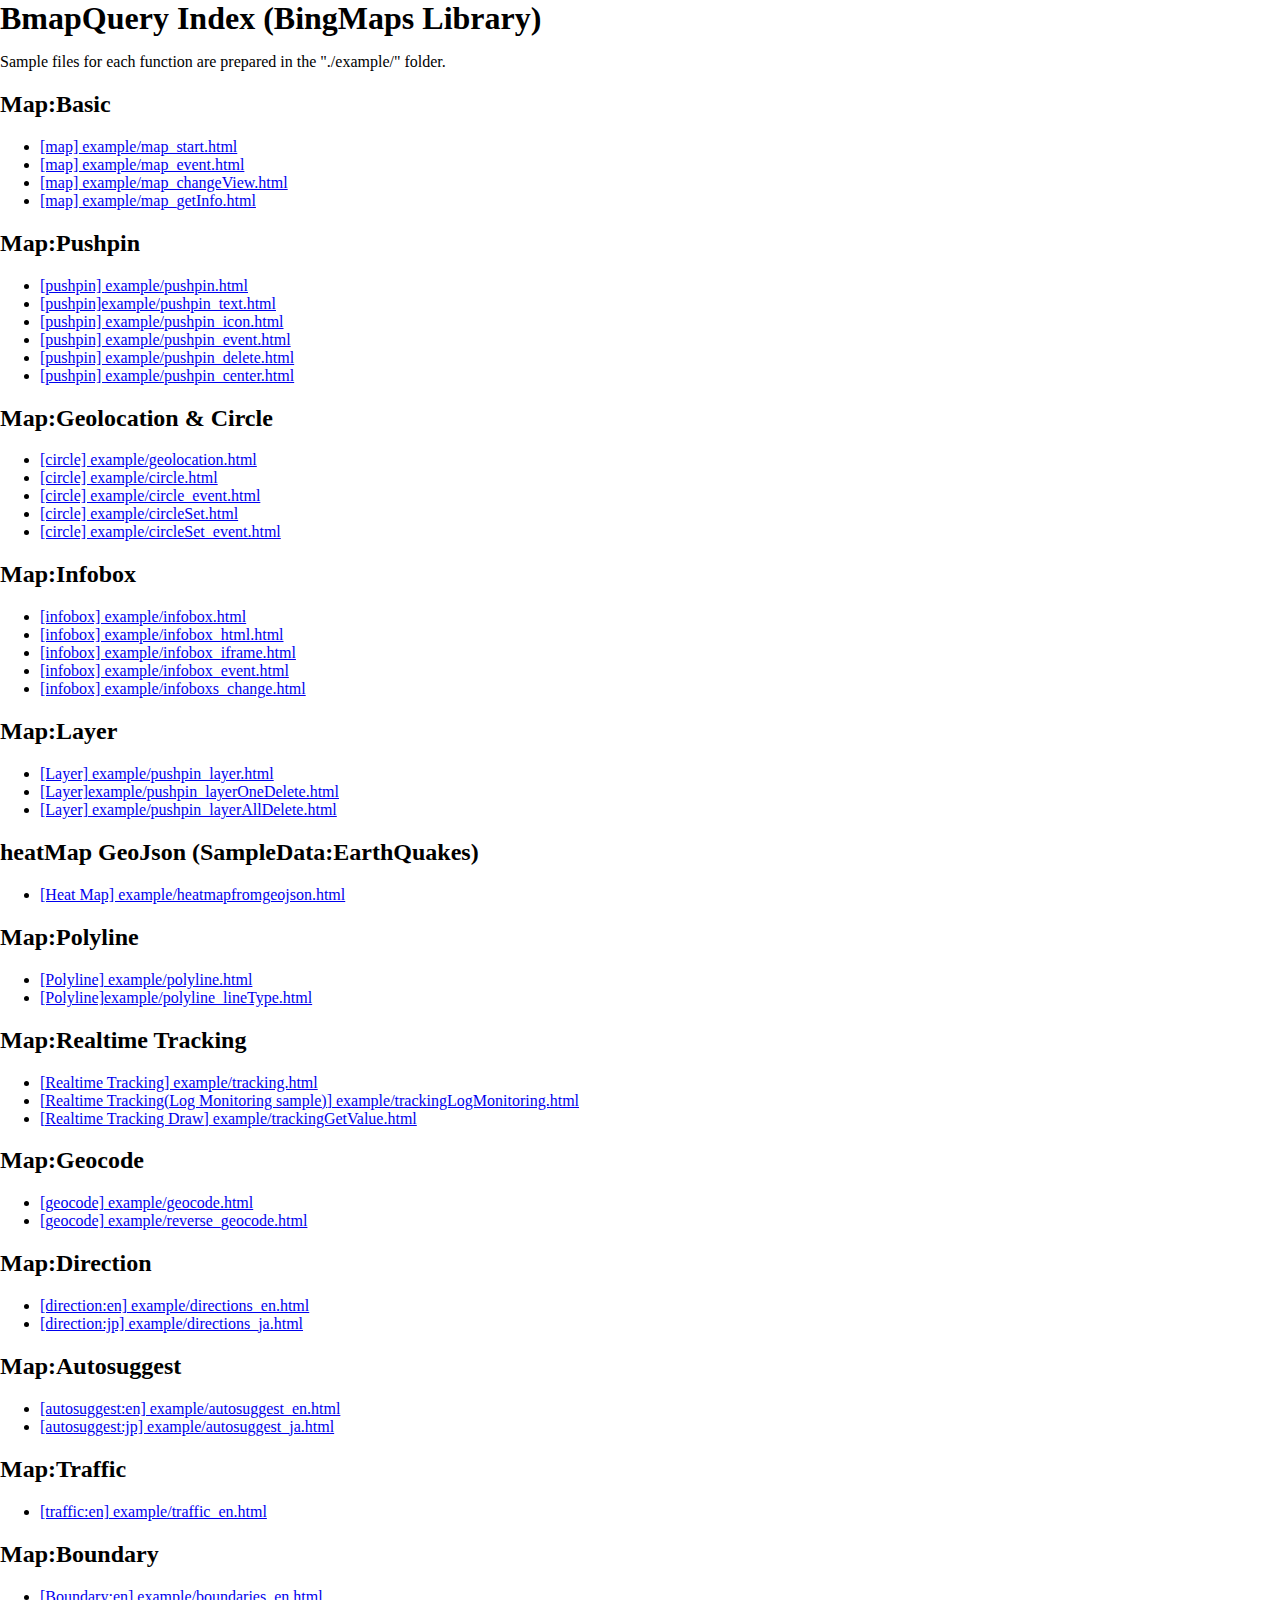
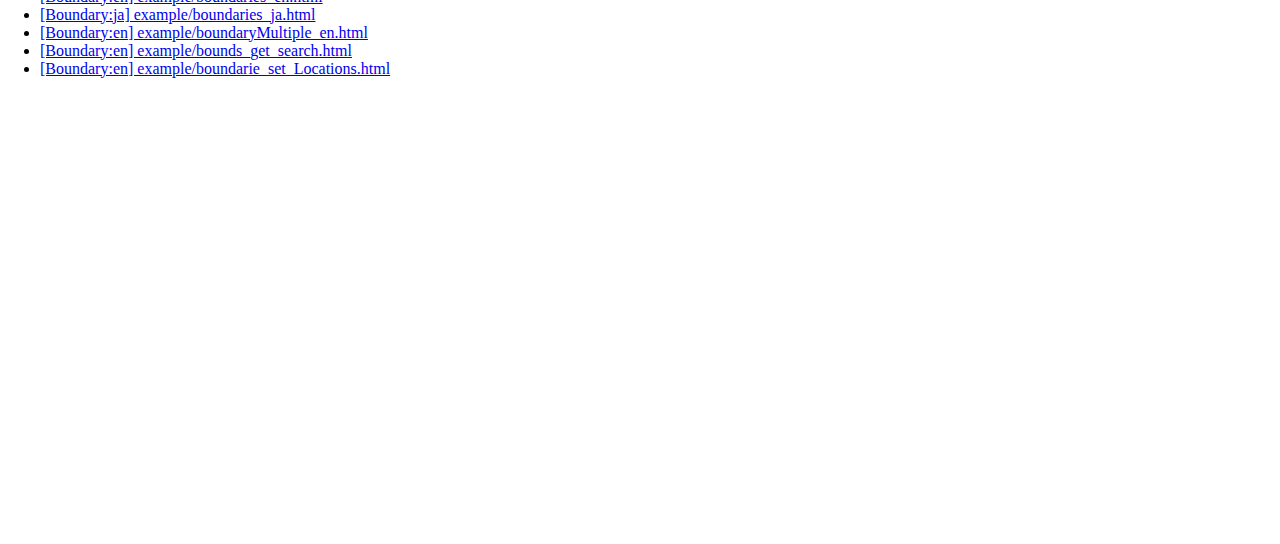
<file: 07/index.html>
<!DOCTYPE html>
<html lang="en">
<head>
<meta charset="UTF-8">
<title>BmapQuery Index</title>
<style>html,body{height:100%;}body{padding:0;margin:0;}h1{padding:0;margin:0;}</style>
</head>
<body>

<div>
   <h1>BmapQuery Index (BingMaps Library)</h1>
    <p>Sample files for each function are prepared in the "./example/" folder.</p>

    <div id="map">
        <h2>Map:Basic</h2>
        <ul>
            <li><a href="example/map_start.html" target="_blank">[map] example/map_start.html</a></li>
            <li><a href="example/map_event.html" target="_blank">[map] example/map_event.html</a></li>
            <li><a href="example/map_changeView.html" target="_blank">[map] example/map_changeView.html</a></li>
            <li><a href="example/map_getInfo.html" target="_blank">[map] example/map_getInfo.html</a></li>
        </ul>
    </div>
    <div id="push">
        <h2>Map:Pushpin</h2>
        <ul>
            <li><a href="example/pushpin.html" target="_blank">[pushpin] example/pushpin.html</a></li>
            <li><a href="example/pushpin_text.html" target="_blank">[pushpin]example/pushpin_text.html</a></li>
            <li><a href="example/pushpin_icon.html" target="_blank">[pushpin] example/pushpin_icon.html</a></li>
            <li><a href="example/pushpin_event.html" target="_blank">[pushpin] example/pushpin_event.html</a></li>
            <li><a href="example/pushpin_delete.html" target="_blank">[pushpin] example/pushpin_delete.html</a></li>
            <li><a href="example/pushpin_center.html" target="_blank">[pushpin] example/pushpin_center.html</a></li>
        </ul>
    </div>
    <div id="circle">
        <h2>Map:Geolocation & Circle</h2>
        <ul>
            <li><a href="example/geolocation.html" target="_blank">[circle] example/geolocation.html</a></li>
            <li><a href="example/circle.html" target="_blank">[circle] example/circle.html</a></li>
            <li><a href="example/circle_event.html" target="_blank">[circle] example/circle_event.html</a></li>
            <li><a href="example/circleSet.html" target="_blank">[circle] example/circleSet.html</a></li>
            <li><a href="example/circleSet_event.html" target="_blank">[circle] example/circleSet_event.html</a></li>
        </ul>
    </div>
    <div id="infobox">
        <h2>Map:Infobox</h2>
        <ul>
            <li><a href="example/infobox.html" target="_blank">[infobox] example/infobox.html</a></li>
            <li><a href="example/infobox_html.html" target="_blank">[infobox] example/infobox_html.html</a></li>
            <li><a href="example/infobox_iframe.html" target="_blank">[infobox] example/infobox_iframe.html</a></li>
            <li><a href="example/infobox_event.html" target="_blank">[infobox] example/infobox_event.html</a></li>
            <li><a href="example/infoboxs_showChange.html" target="_blank">[infobox] example/infoboxs_change.html</a></li>
        </ul>
    </div>
    <div id="layer">
        <h2>Map:Layer</h2>
        <ul>
            <li><a href="example/pushpin_layer.html" target="_blank">[Layer] example/pushpin_layer.html</a></li>
            <li><a href="example/pushpin_layerOneDelete.html" target="_blank">[Layer]example/pushpin_layerOneDelete.html</a></li>
            <li><a href="example/pushpin_layerAllDelete.html" target="_blank">[Layer] example/pushpin_layerAllDelete.html</a></li>
        </ul>
    </div>
    <div id="heatMap">
        <h2>heatMap GeoJson (SampleData:EarthQuakes)</h2>
        <ul>
            <li><a href="example/heatmapfromgeojson.html" target="_blank">[Heat Map] example/heatmapfromgeojson.html</a></li>
        </ul>
    </div>
    <div id="polyline">
        <h2>Map:Polyline</h2>
        <ul>
            <li><a href="example/polyline.html" target="_blank">[Polyline] example/polyline.html</a></li>
            <li><a href="example/polyline_lineType.html" target="_blank">[Polyline]example/polyline_lineType.html</a></li>
        </ul>
    </div>
    <div id="tracking">
        <h2>Map:Realtime Tracking</h2>
        <ul>
            <li><a href="example/tracking.html" target="_blank">[Realtime Tracking] example/tracking.html</a></li>
            <li><a href="example/trackingLogMonitoring.html" target="_blank">[Realtime Tracking(Log Monitoring sample)] example/trackingLogMonitoring.html</a></li>
            <li><a href="example/trackingGetValue.html" target="_blank">[Realtime Tracking Draw] example/trackingGetValue.html</a></li>
        </ul>
    </div>
    <div id="geocode">
        <h2>Map:Geocode</h2>
        <ul>
           <li><a href="example/geocode.html" target="_blank">[geocode] example/geocode.html</a></li>
            <li><a href="example/reverse_geocode.html" target="_blank">[geocode] example/reverse_geocode.html</a></li>
        </ul>
    </div>
    <div id="direction">
        <h2>Map:Direction</h2>
        <ul>
            <li><a href="example/directions_en.html" target="_blank">[direction:en] example/directions_en.html</a></li>
            <li><a href="example/directions_ja.html" target="_blank">[direction:jp] example/directions_ja.html</a></li>
        </ul>
    </div>
    <div id="autosuggest">
        <h2>Map:Autosuggest</h2>
        <ul>
             <li><a href="example/autosuggest_en.html" target="_blank">[autosuggest:en] example/autosuggest_en.html</a></li>
            <li><a href="example/autosuggest_ja.html" target="_blank">[autosuggest:jp] example/autosuggest_ja.html</a></li>
        </ul>
    </div>
    <div id="traffic">
        <h2>Map:Traffic</h2>
        <ul>
            <li><a href="example/traffic_en.html" target="_blank">[traffic:en] example/traffic_en.html</a></li>
<!--            <li><a href="example/traffic_ja.html" target="_blank">[traffic:ja] example/traffic_ja.html</a></li>-->
        </ul>
    </div>
    <div id="boundaris">
        <h2>Map:Boundary</h2>
        <ul>
            <li><a href="example/boundaries_en.html" target="_blank">[Boundary:en] example/boundaries_en.html</a></li>
            <li><a href="example/boundaries_ja.html" target="_blank">[Boundary:ja] example/boundaries_ja.html</a></li>
            <li><a href="example/boundaryMultiple_en.html" target="_blank">[Boundary:en] example/boundaryMultiple_en.html</a></li>
            <li><a href="example/bounds_get_search.html" target="_blank">[Boundary:en] example/bounds_get_search.html</a></li>
            <li><a href="example/boundarie_set_Locations.html" target="_blank">[Boundary:en] example/boundarie_set_Locations.html</a></li>
        </ul>
    </div>
</div>


<div id="myMap" style="width: 100%;height: 50%;"></div>
<script src='https://www.bing.com/api/maps/mapcontrol?callback=GetMap&key=[***Your My Key***]' async defer></script>
<script src="js/BmapQuery.js"></script>
<script>
//****************************************************************************************
// BingMaps&BmapQuery
//****************************************************************************************
//Init
function GetMap(){
    //------------------------------------------------------------------------
    //Instance
    //------------------------------------------------------------------------
    const map = new Bmap("#myMap");

    //------------------------------------------------------------------------
    //Map:Init
    //------------------------------------------------------------------------
    map.startMap(47.6149, -122.1941, "load", 16);

    //------------------------------------------------------------------------
    //Map:Event
    //------------------------------------------------------------------------
    map.onMap("click",function(){
        alert("MapEvent!");
    });

    //------------------------------------------------------------------------
    //Pushpin
    //------------------------------------------------------------------------
    const pin1 = map.pin(47.6149, -122.1941, "#ff0000");
    //------------------------------------------------------------------------
    //pushpin:Event
    //------------------------------------------------------------------------
    map.onPin(pin1, "click", function(){
        alert("PinEvent1");
    });

    //------------------------------------------------------------------------
    //Pushpin:Text
    //------------------------------------------------------------------------
    const pin2 = map.pinText(47.6140, -122.1950, "title","subtitle","A");

    //------------------------------------------------------------------------
    //Pushpin:Icon
    //------------------------------------------------------------------------
    const pin3 = map.pinIcon(47.6130, -122.1945, "img/poi_custom.png", 1.0, 0, 0);

    //------------------------------------------------------------------------
    //Infobox
    //------------------------------------------------------------------------
    map.infobox(47.6149, -122.1941, "1 step", "Start");

    //------------------------------------------------------------------------
    //Infobox:html
    //------------------------------------------------------------------------
    const html = '<div style="background:red;">Hello,world</div>';
    map.infoboxHtml(47.6160, -122.1950, html);

}
</script>
</body>
</html>
</file>
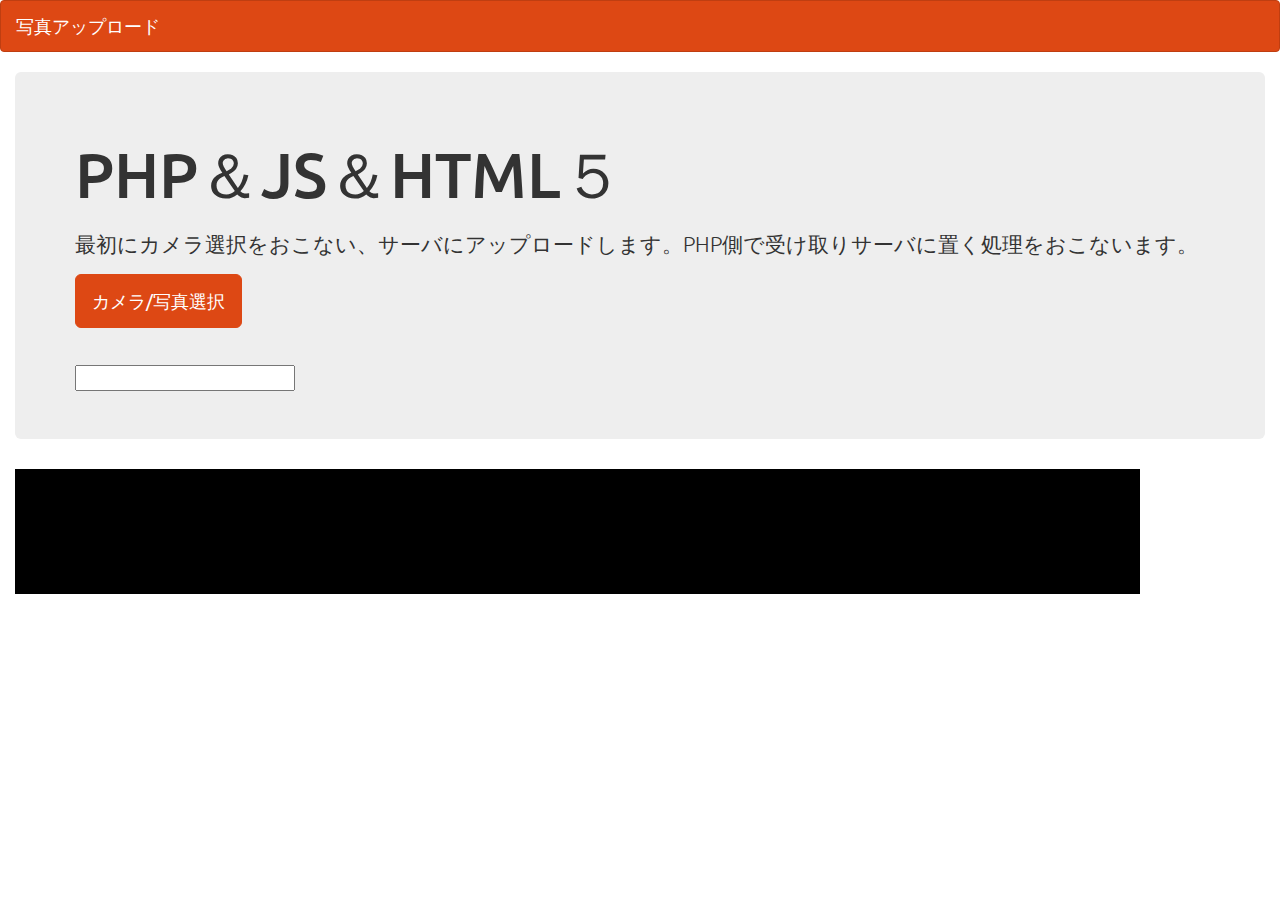
<file: 10/sample10/index.html>
<!DOCTYPE html>
<html lang="ja">

<head>
    <meta charset="utf-8">
    <meta http-equiv="X-UA-Compatible" content="IE=edge">
    <meta name="viewport" content="width=device-width, initial-scale=1">
    <title>
    </title>
    <style>
        fieldset {
            border: 1px solid #666;
            padding: 3px;
        }
        
        #photarea {
            padding: 5%;
            width: 90%;
            background: black;
        }
        
        img {
            width: 100%
        }
        
        #upload_btn {
            display: none;
        }
    </style>
    <link href="css/bootstrap.min.css" rel="stylesheet">
</head>

<body id="main">

    <!-- ヘッダー -->
    <header>
        <nav class="navbar navbar-default">
            <div class="container-fluid">
                <div class="navbar-header"><a class="navbar-brand" href="file_view.php">写真アップロード</a></div>
            </div>
        </nav>
    </header>
    <!-- ヘッダー -->

    <!-- コンテンツ -->
    <div class="container-fluid">
        <div class="jumbotron">
            <h1>PHP＆JS＆HTML５</h1>
            <h2></h2>
            <p>最初にカメラ選択をおこない、サーバにアップロードします。PHP側で受け取りサーバに置く処理をおこないます。</p>
            <p><a href="#" id="select_btn" class="btn btn-primary btn-lg">カメラ/写真選択</a></p>
            <form method="post" action="fileup.php" enctype="multipart/form-data">
                <input type="file" accept="image/*" capture="camera" id="image_file" value="" name="upfile" style="opacity:0;">
                <input type="text" name="name">
                <input type="submit" id="upload_btn" class="btn btn-success btn-lg" value="Fileアップロード">
                <input type="hidden" name="lat" id="lat">
                <input type="hidden" name="lon" id="lon">
            </form>
        </div>
        <div id="photarea">
            <!-- ここにPHPの変数を記述 -->
        </div>
    </div>
    <!-- コンテンツ -->

    <script src="js/jquery-2.1.3.min.js"></script>
    <script src="js/bootstrap.min.js"></script>
    <script>
        //非表示のinput type="file"をクリック
        $("#select_btn").on("click", function() {
            $("#image_file").trigger("click");
        });

        //File選択したら”Fileアップロード”ボタンを表示
        $("#image_file").on("change", function() {
              var file = $("#image_file").get(0).files[0];
              if ( file.size/1024 > 1500 ) {
                alert("OVER");
                return false;
              } else {
                console.log("OK");
              }
            $("#upload_btn").show();
        });
        
    </script>
    <script src="geolocation.js"></script>
</body>
</html>
</file>
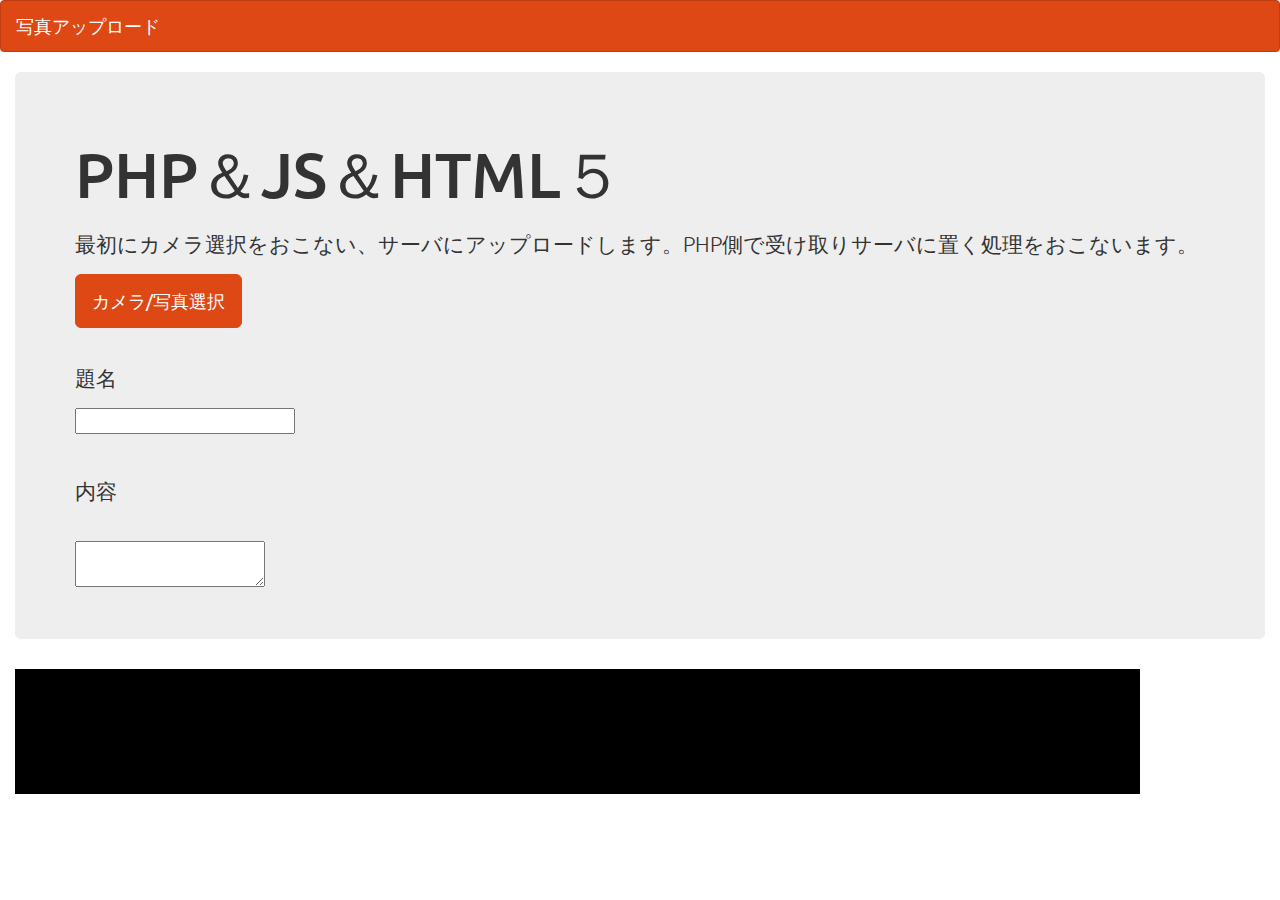
<file: final/file_chek.html>
<!DOCTYPE html>
<html lang="ja">

<head>
    <meta charset="utf-8">
    <meta http-equiv="X-UA-Compatible" content="IE=edge">
    <meta name="viewport" content="width=device-width, initial-scale=1">
    <title>
    </title>
    <style>
        fieldset {
            border: 1px solid #666;
            padding: 3px;
        }
        
        #photarea {
            padding: 5%;
            width: 90%;
            background: black;
        }
        
        img {
            width: 100%
        }
        
        #upload_btn {
            display: none;
        }
    </style>
    <link href="css/bootstrap.min.css" rel="stylesheet">
    <link href="css/style.css" rel="stylesheet">
</head>

<body id="main">

    <!-- ヘッダー -->
    <header>
        <nav class="navbar navbar-default">
            <div class="container-fluid">
                <div class="navbar-header"><a class="navbar-brand" href="file_view.php">写真アップロード</a></div>
            </div>
        </nav>
    </header>
    <!-- ヘッダー -->

    <!-- コンテンツ -->
    <div class="container-fluid">
        <div class="jumbotron">
            <h1>PHP＆JS＆HTML５</h1>
            <h2></h2>
            <p>最初にカメラ選択をおこない、サーバにアップロードします。PHP側で受け取りサーバに置く処理をおこないます。</p>
            <p><a href="#" id="select_btn" class="btn btn-primary btn-lg">カメラ/写真選択</a></p>
            <br>
            <p>題名</p>
            <form method="post" action="fileup.php" enctype="multipart/form-data">
                <input type="text" name="name">
                <input type="file" accept="image/*" capture="camera" id="image_file" value="" name="upfile" style="opacity:0;">
                <br>
                <p>内容</p>
                <br>
                <textarea name="coment" row="6"></textarea>
                <br>
                <input type="submit" id="upload_btn" class="btn btn-success btn-lg" value="Fileアップロード">
            </form>
        </div>
        <div id="photarea">
            <!-- ここにPHPの変数を記述 -->
        </div>
    </div>
    <!-- コンテンツ -->

    <script src="js/jquery-2.1.3.min.js"></script>
    <script src="js/bootstrap.min.js"></script>
    <script>
        //非表示のinput type="file"をクリック
        $("#select_btn").on("click", function() {
            $("#image_file").trigger("click");
        });

        //File選択したら”Fileアップロード”ボタンを表示
        $("#image_file").on("change", function() {
              var file = $("#image_file").get(0).files[0];
              if ( file.size/1024 > 1500 ) {
                alert("OVER");
                return false;
              } else {
                console.log("OK");
              }
            $("#upload_btn").show();
        });
        


        
    </script>
  <script src="geolocation.js"></script>
</body>

</html>
</file>
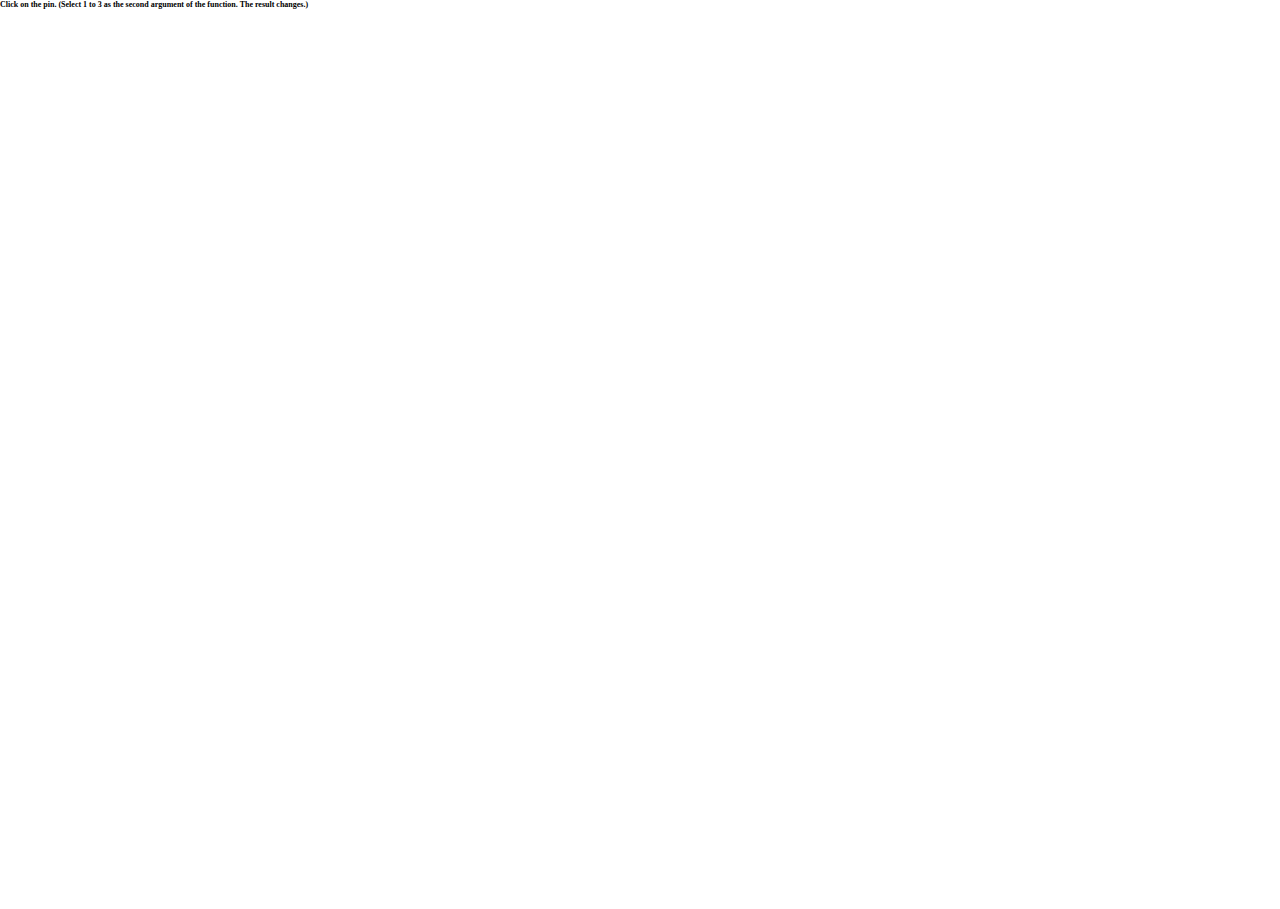
<file: 07/example/infoboxs_showChange.html>
<!DOCTYPE html>
<html lang="en">
<head>
<title>infobox show[one/Multiple]</title>
<meta name="viewport" content="width=device-width, initial-scale=1">
<style>html,body{height:100%;}body{padding:0;margin:0;}h1{padding:0;margin:0;font-size:50%;}</style>
</head>
<body>


<!-- MAP[START] -->
<h1>Click on the pin. (Select 1 to 3 as the second argument of the function. The result changes.)</h1>
<div id="myMap" style="width:100vw;height:100vh;"></div>
<!-- MAP[END] -->


<script src='https://www.bing.com/api/maps/mapcontrol?callback=GetMap&key=[AgIIwc2UFXPqOe8uAEHlNizafhf1ZBVtUrYU5X74SDnlP3GiNPzZ4HkbwkmOx238]' async defer></script>
<script src="../js/BmapQuery.js"></script>
<script>
    //init
    function GetMap() {
        //------------------------------------------------------------------------
        //1. Instance
        //------------------------------------------------------------------------
        const map = new Bmap("#myMap");
        //------------------------------------------------------------------------
        //2. Display Map
        //------------------------------------------------------------------------
        map.startMap(35.039500, 135.728500, "load", 10);

        //----------------------------------------------------
        //3. Infobox
        //   options = new Array();
        //   options[index] = { lat, lon, width, height, title, pinColor, description, show };
        //----------------------------------------------------
        const options = [];
        options[0]={
            "lat":35.6355406,
            "lon":139.7407245,
            "title":"TOKYO",
            "pinColor":"#ff0000",
            "height":300,
            "width":320,
            "description": 'TAKANAWA Gateway station<br><img src="../img/gateway.jpg" width="300">',
            "show":false
        };
        options[1]={
            "lat":34.9948282,
            "lon":135.7848819,
            "title":"KYOTO",
            "pinColor":"#ff0000",
            "height":300,
            "width":320,
            "description": 'Kiyomizudera<br><img src="../img/kiyomizu.jpg" width="300">',
            "show":false
        };
        options[2]={
            "lat":34.6731483,
            "lon":135.5008557,
            "title":"OSAKA",
            "pinColor":"#ff0000",
            "height":300,
            "width":320,
            "description": 'Shinsaibashi<br><img src="../img/sinsaibashi.jpg" width="300">',
            "show":false
        };

        options[3]={
            "lat":33.590188,
            "lon":130.420685,
            "title":"FUKUOKA",
            "pinColor":"#ff0000",
            "height":300,
            "width":320,
            "description": 'Hakata station<br><img src="../img/hakata.jpg" width="300">',
            "show":false
        };

        options[4]={
            "lat":43.0631159,
            "lon":141.353452,
            "title":"HOKKAIDO",
            "pinColor":"#ff0000",
            "height":300,
            "width":320,
            "description": 'Sapporo<br><img src="../img/sapporo.jpg" width="300">',
            "show":false
        };

        //----------------------------------------------------
        //4. Switch infoboxs
        //   infoboxLayers(options, true); //true=one, false=Multiple
        //----------------------------------------------------
        map.infoboxLayers(options,true);

    }
</script>
</body>
</html>
</file>
<file: final/css/style.css>
@charset "UTF-8";

#allpage{
    width: 1200px;
    background-color:#fff8c0;
    margin-left: auto;
    margin-right: auto;
  }

/* index.php */
.title{
    font-size: 45px;
    position: relative;
    /* z-index: 0; */
    left: 360px;
    font-family: 'Roboto Slab', serif;
    color: rgb(255, 62, 62);
}

.loginform{
    position: relative;
    left:450px;
}

.login{
    font-family: 'Roboto Slab', serif;
    border: 1px solid #000000;
    padding: 20px;
    width: 290px;
	height: 150px;
    position: relative;
    
}

.form{
    color:  rgb(255, 62, 62);
    position: relative;
    left:50px;
}

.loginbtn{
    position: relative;
    left:100px;
    top: -30px;
}

.after{
    color:#000000;
    font-family: 'Roboto Slab', serif;
}



/* signup.php */

.title2{
    font-size: 45px;
    position: relative;
    /* z-index: 0; */
    left: 450px;
    font-family: 'Roboto Slab', serif;
    color: rgb(255, 62, 62);
}

.signupform{
    font-family: 'Roboto Slab', serif;
    position: relative;
    left:420px;
    font-size:20px
}

.coment{
    font-size:15px;
}

/* home.php */

.title3{
    font-size: 45px;
    position: relative;
    /* z-index: 0; */
    left: 530px;
    font-family: 'Roboto Slab', serif;
    color: rgb(255, 62, 62);
}

.subtitle{
    font-size: 25px;
    position: relative;
    /* z-index: 0; */
    left: 100px;
    font-family: 'Roboto Slab', serif;
    color: rgb(255, 62, 62);
}

.homeform{
    font-family: 'Roboto Slab', serif;
    position: relative;
    left:420px;
}

.after2{
    position: relative;
    color:#000000;
    font-family: 'Roboto Slab', serif;
    left:450px;
}

td {
    border: 1px solid black;
    padding: 5px;
}

.timeline{
    position: relative;
    left: -110px;
}

.Kensaku{
    position: relative;
    left: 70px;
}

#table{
    position: relative;
    left: -500px;
}

/* logout.php */
.login2{
    font-family: 'Roboto Slab', serif;
    border: 1px solid #000000;
    padding: 20px;
    width: 290px;
	height: 150px;
    position: relative; 
    top: 200px;
    left: 450px;
}

/* fileup.php */
img{height:200px;}
</file>
